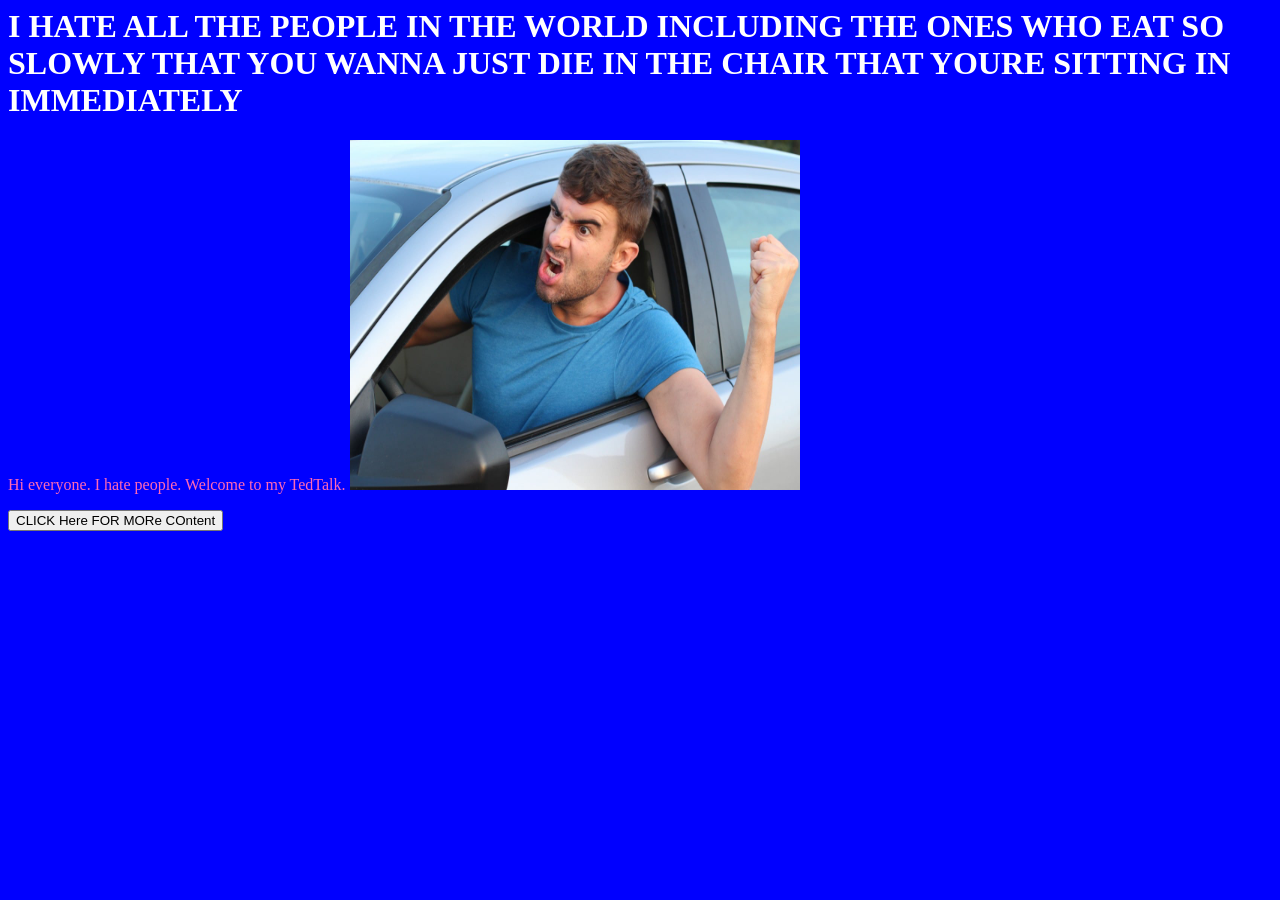
<file: hate.html>
<html>
<body style="background-color:blue;">
	<h1 style="color: white;"> I HATE ALL THE PEOPLE IN THE WORLD INCLUDING THE ONES WHO EAT SO SLOWLY THAT YOU WANNA JUST DIE IN THE CHAIR THAT YOURE SITTING IN IMMEDIATELY</h1>
	<p style="color:hotpink;"> Hi everyone. I hate people. Welcome to my TedTalk.
	<img src="yell.jpeg" style="width:450px;height:350px;">
</p>

<p>
	<a href ='RICKROLL.html' target='_blank'>
	<button>CLICK Here FOR MORe COntent</button>
</a>
	</p>
</body>
</html>
</file>
